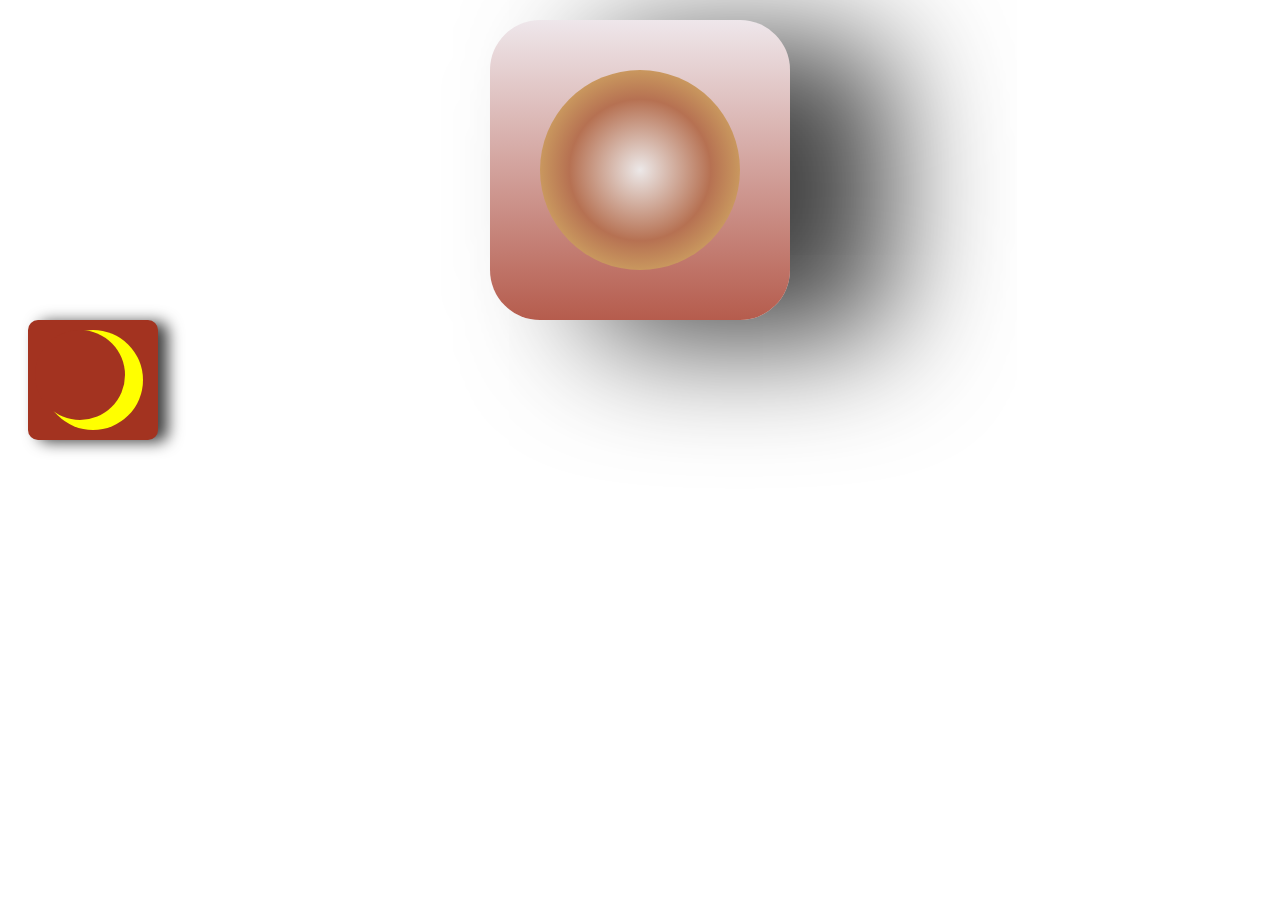
<file: Week-1-1/advanced/index.html>
<!DOCTYPE html>
<html lang="en">
  <head>
    <meta charset="UTF-8" />
    <meta http-equiv="X-UA-Compatible" content="IE=edge" />
    <meta name="viewport" content="width=device-width, initial-scale=1.0" />
    <link rel="stylesheet" href="./style.css" />
    <title>Week-1 advance</title>
  </head>
  <body>
    <div id="square">
      <div id="circle"></div>
    </div>

    <div id="moon-container">
      <div id="moon-left">
        <div id="moon-right"></div>
      </div>
    </div>
  </body>
</html>
</file>
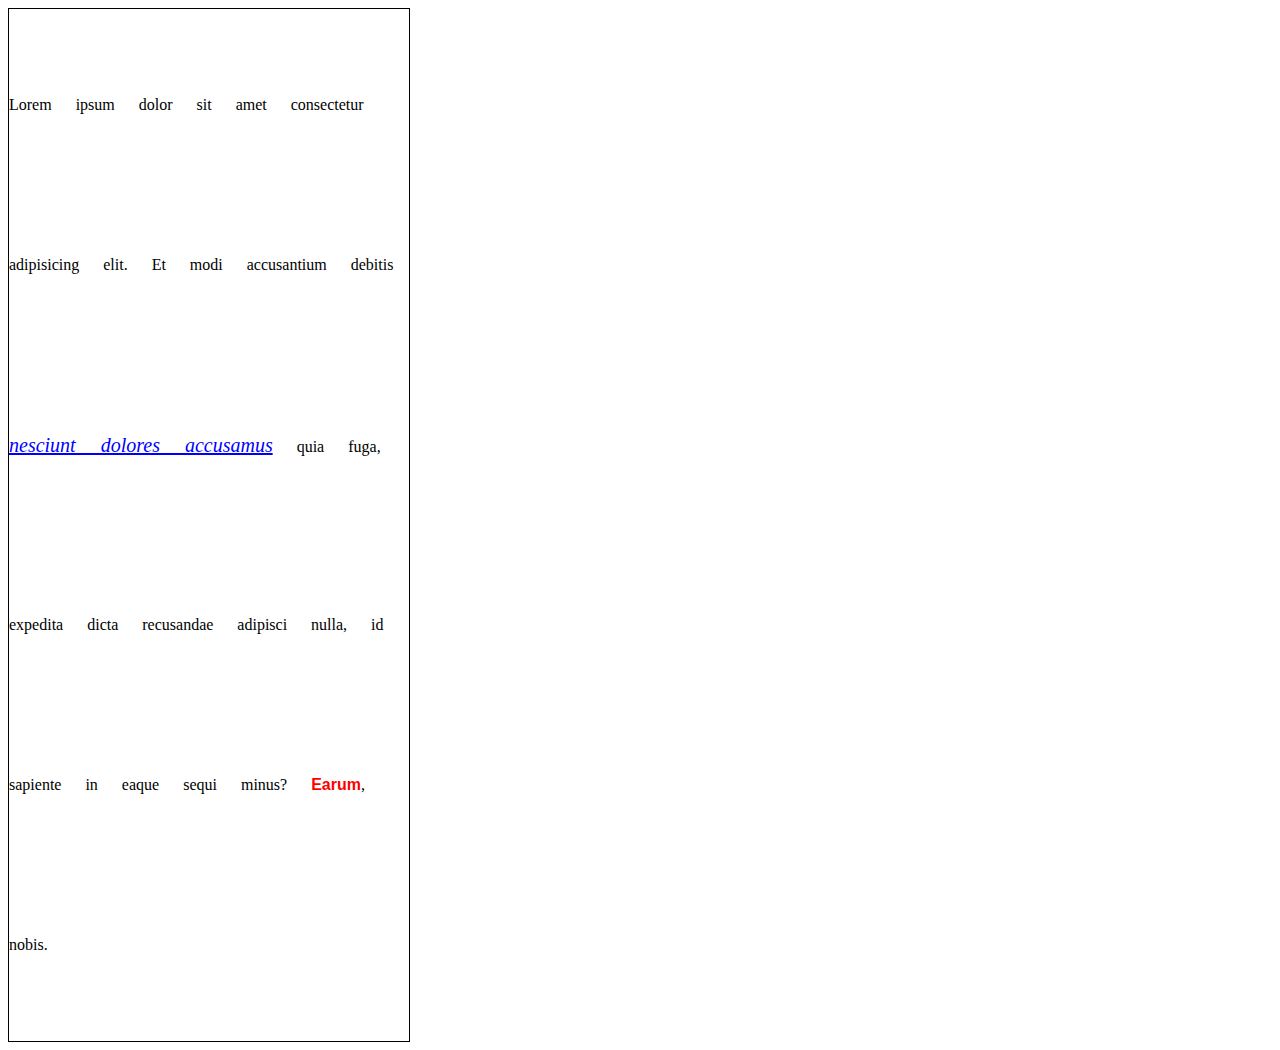
<file: Week-1-1/basic/index.html>
<!DOCTYPE html>
<html lang="en">

<head>
  <meta charset="UTF-8" />
  <meta http-equiv="X-UA-Compatible" content="IE=edge" />
  <meta name="viewport" content="width=device-width, initial-scale=1.0" />
  <link rel="stylesheet" href="./style.css" />

  <style>
    p {
      /* option */
      /* text-align: center; */
      line-height: 10; /* Satırlar arasındaki yüksekliği */
      word-spacing: 20px;/* kelimeler arawsindaki bosluk */
    }
  </style>

  <title>Week-1 basic</title>
</head>

<body>
  <div>
    <p>
      Lorem ipsum dolor sit amet consectetur adipisicing elit. Et modi accusantium debitis
      <span style="text-decoration: underline; color: blue; font-size: 20px; font-style: italic"> nesciunt dolores
        accusamus</span>
      quia fuga, expedita dicta recusandae adipisci nulla, id sapiente in eaque sequi minus?
      <span
        style="font-weight: bold; text-decoration: none; color: red; font-family: Arial, Helvetica, sans-serif; font-style: normal">Earum</span>,
      nobis.
    </p>
  </div>
</body>

</html>
</file>
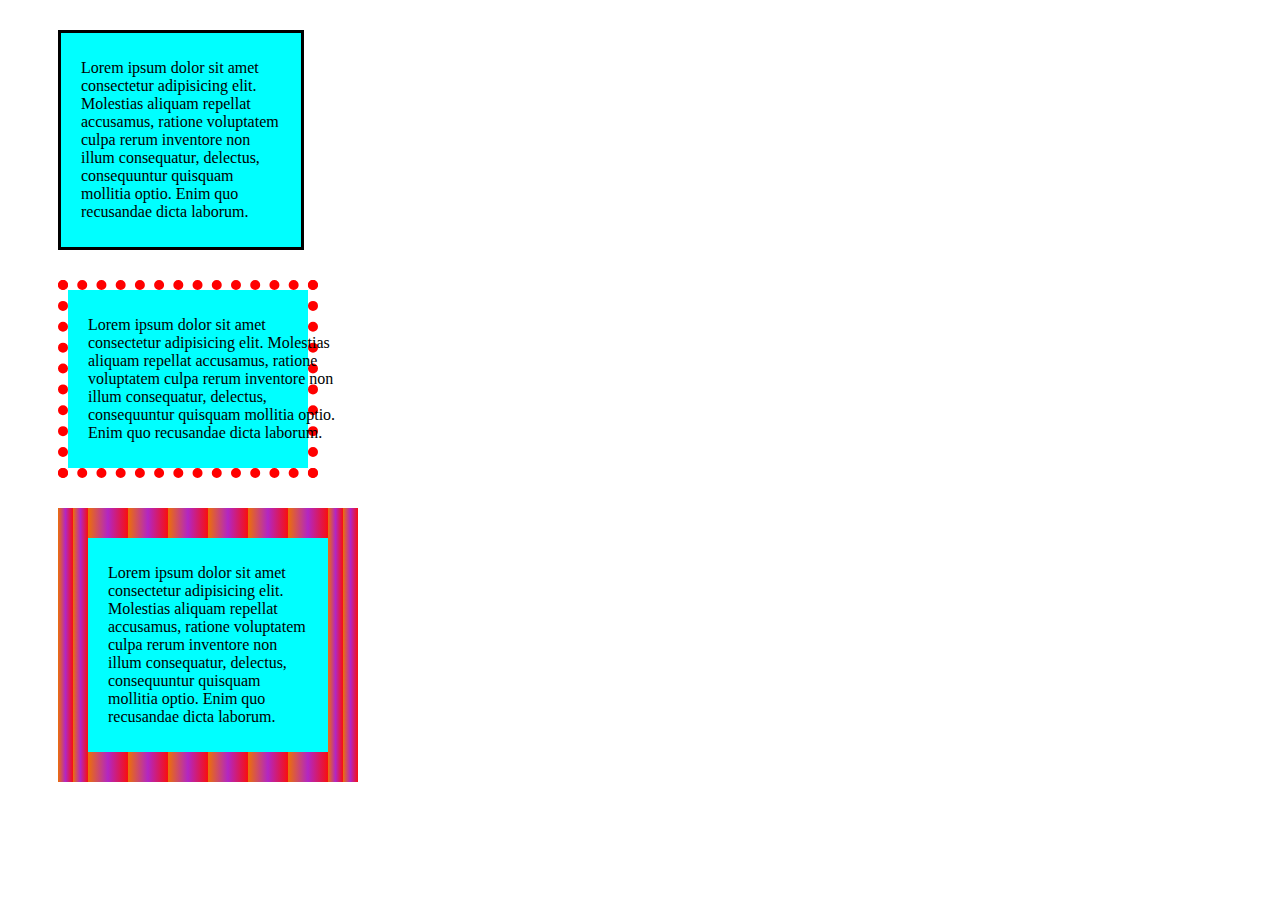
<file: Week-1-1/intermediate/index.html>
<!DOCTYPE html>
<html lang="en">
  <head>
    <meta charset="UTF-8" />
    <meta http-equiv="X-UA-Compatible" content="IE=edge" />
    <meta name="viewport" content="width=device-width, initial-scale=1.0" />
    <link rel="stylesheet" href="./style.css" />
    <title>Week-1 intermediate</title>
  </head>
  <body>
    <div id="container-1" class="rectangle">
      <p id="text-content-1">
        Lorem ipsum dolor sit amet consectetur adipisicing elit. Molestias
        aliquam repellat accusamus, ratione voluptatem culpa rerum inventore non
        illum consequatur, delectus, consequuntur quisquam mollitia optio. Enim
        quo recusandae dicta laborum.
      </p>
    </div>

    <div id="container-2" class="rectangle">
      <p id="text-content-2">
        Lorem ipsum dolor sit amet consectetur adipisicing elit. Molestias
        aliquam repellat accusamus, ratione voluptatem culpa rerum inventore non
        illum consequatur, delectus, consequuntur quisquam mollitia optio. Enim
        quo recusandae dicta laborum.
      </p>
    </div>

    <div id="container-3" class="rectangle">
      <p id="text-content-3">
        Lorem ipsum dolor sit amet consectetur adipisicing elit. Molestias
        aliquam repellat accusamus, ratione voluptatem culpa rerum inventore non
        illum consequatur, delectus, consequuntur quisquam mollitia optio. Enim
        quo recusandae dicta laborum.
      </p>
    </div>
  </body>
</html>
</file>
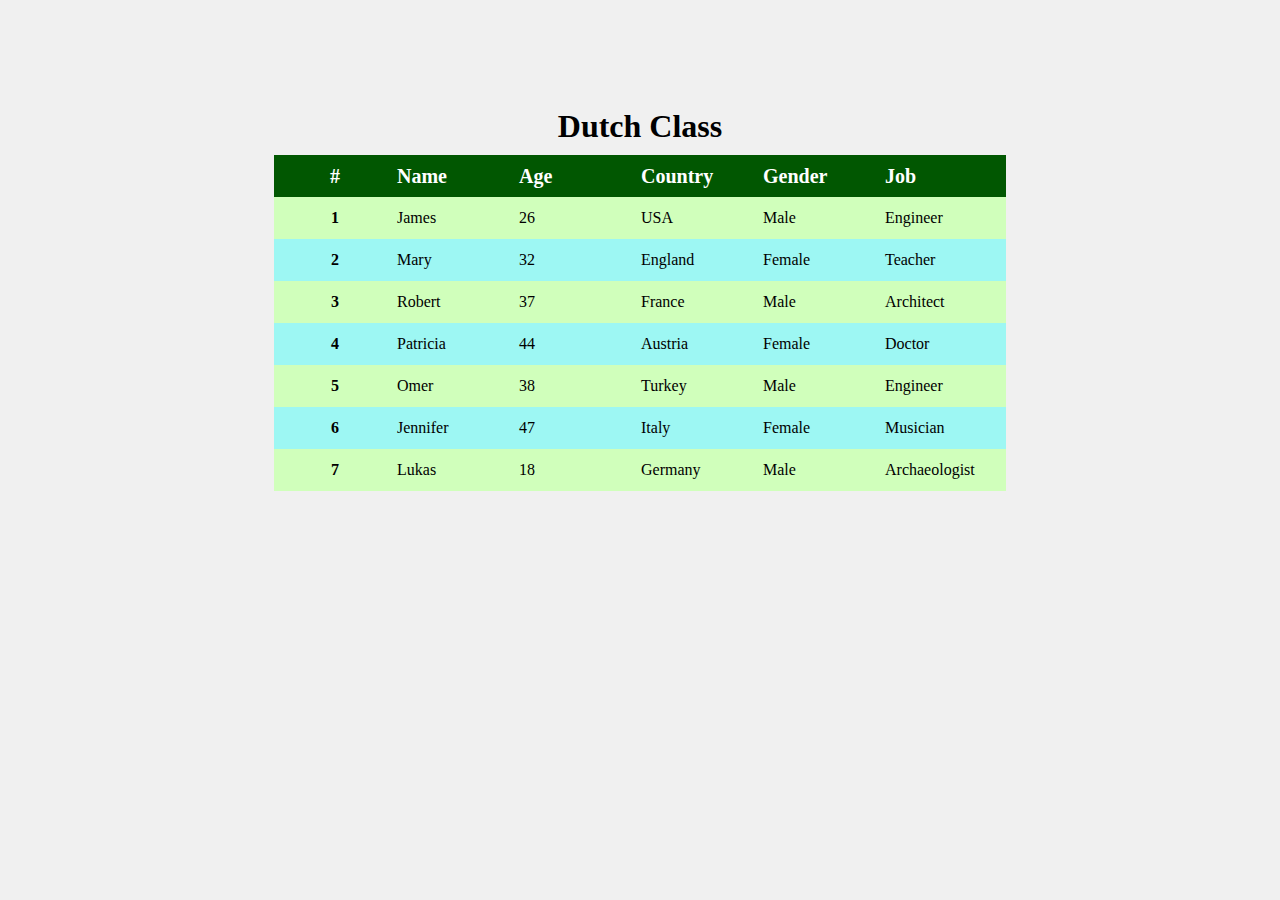
<file: Week-1-2/advanced/index.html>
<!DOCTYPE html>
<html lang="en">
  <head>
    <meta charset="UTF-8" />
    <meta http-equiv="X-UA-Compatible" content="IE=edge" />
    <meta name="viewport" content="width=device-width, initial-scale=1.0" />
    <link rel="stylesheet" href="./style.css" />
    <title>Week-2 advanced</title>
  </head>
  <body>
    <table>
      <caption>
        Dutch Class
      </caption>
      <thead>
        <tr>
          <th>#</th>
          <th>Name</th>
          <th>Age</th>
          <th>Country</th>
          <th>Gender</th>
          <th>Job</th>
        </tr>
      </thead>
      <tbody>
        <tr>
          <th>1</th>
          <td>James</td>
          <td>26</td>
          <td>USA</td>
          <td>Male</td>
          <td>Engineer</td>
        </tr>

        <tr>
          <th>2</th>
          <td>Mary</td>
          <td>32</td>
          <td>England</td>
          <td>Female</td>
          <td>Teacher</td>
        </tr>

        <tr>
          <th>3</th>
          <td>Robert</td>
          <td>37</td>
          <td>France</td>
          <td>Male</td>
          <td>Architect</td>
        </tr>

        <tr>
          <th>4</th>
          <td>Patricia</td>
          <td>44</td>
          <td>Austria</td>
          <td>Female</td>
          <td>Doctor</td>
        </tr>

        <tr>
          <th>5</th>
          <td>Omer</td>
          <td>38</td>
          <td>Turkey</td>
          <td>Male</td>
          <td>Engineer</td>
        </tr>

        <tr>
          <th>6</th>
          <td>Jennifer</td>
          <td>47</td>
          <td>Italy</td>
          <td>Female</td>
          <td>Musician</td>
        </tr>

        <tr>
          <th>7</th>
          <td>Lukas</td>
          <td>18</td>
          <td>Germany</td>
          <td>Male</td>
          <td>Archaeologist</td>
        </tr>
      </tbody>
    </table>
  </body>
</html>
</file>
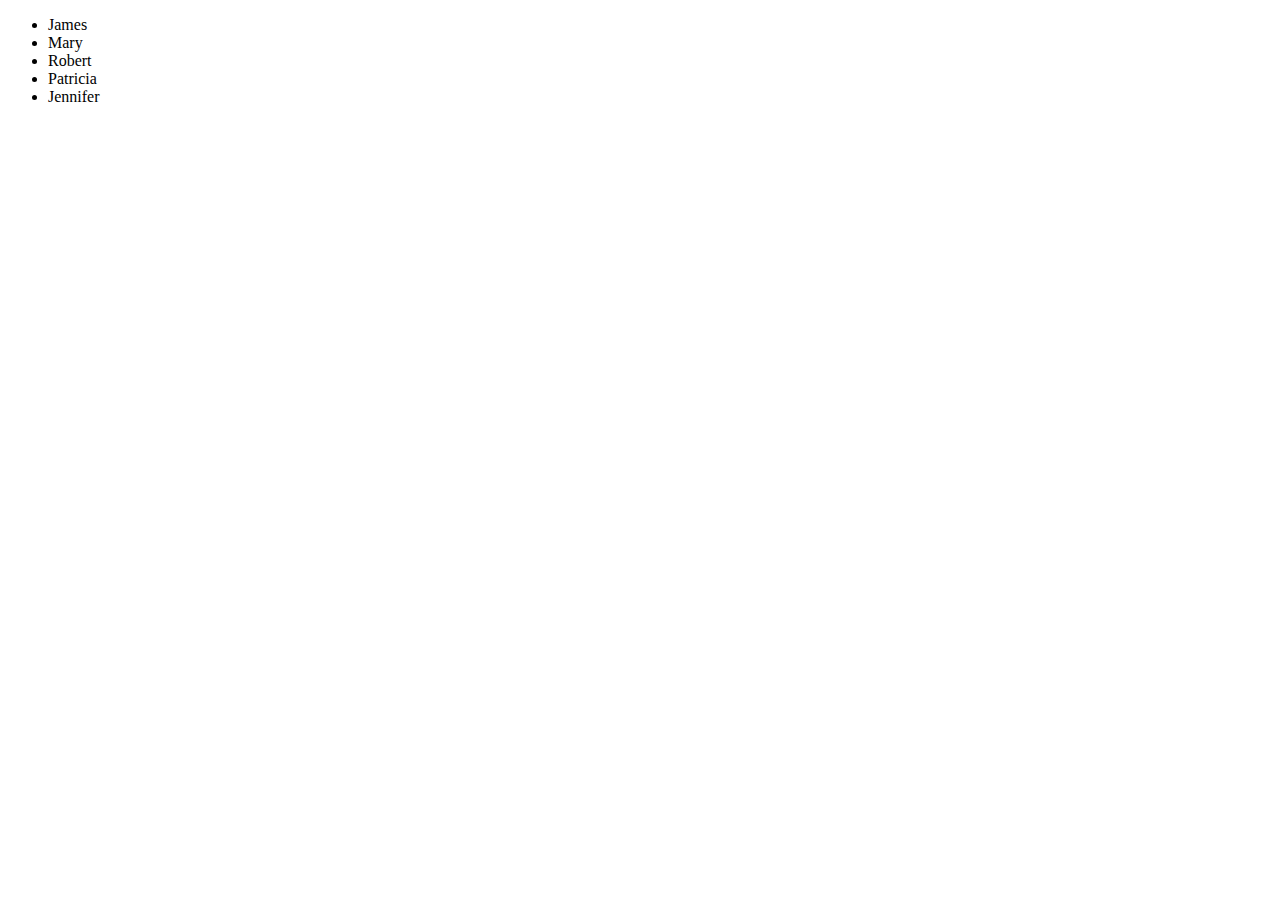
<file: Week-1-2/basic/index.html>
<!DOCTYPE html>
<html lang="en">
<head>
    <meta charset="UTF-8">
    <meta http-equiv="X-UA-Compatible" content="IE=edge">
    <meta name="viewport" content="width=device-width, initial-scale=1.0">
    <link rel="stylesheet" href="./style.css">
    <title>Week-2 basic</title>
</head>
<body>
    <ul>
        <li>James</li>
        <li>Mary</li>
        <li>Robert</li>
        <li>Patricia</li>
        <li>Jennifer</li>
    </ul>
</body>
</html>
</file>
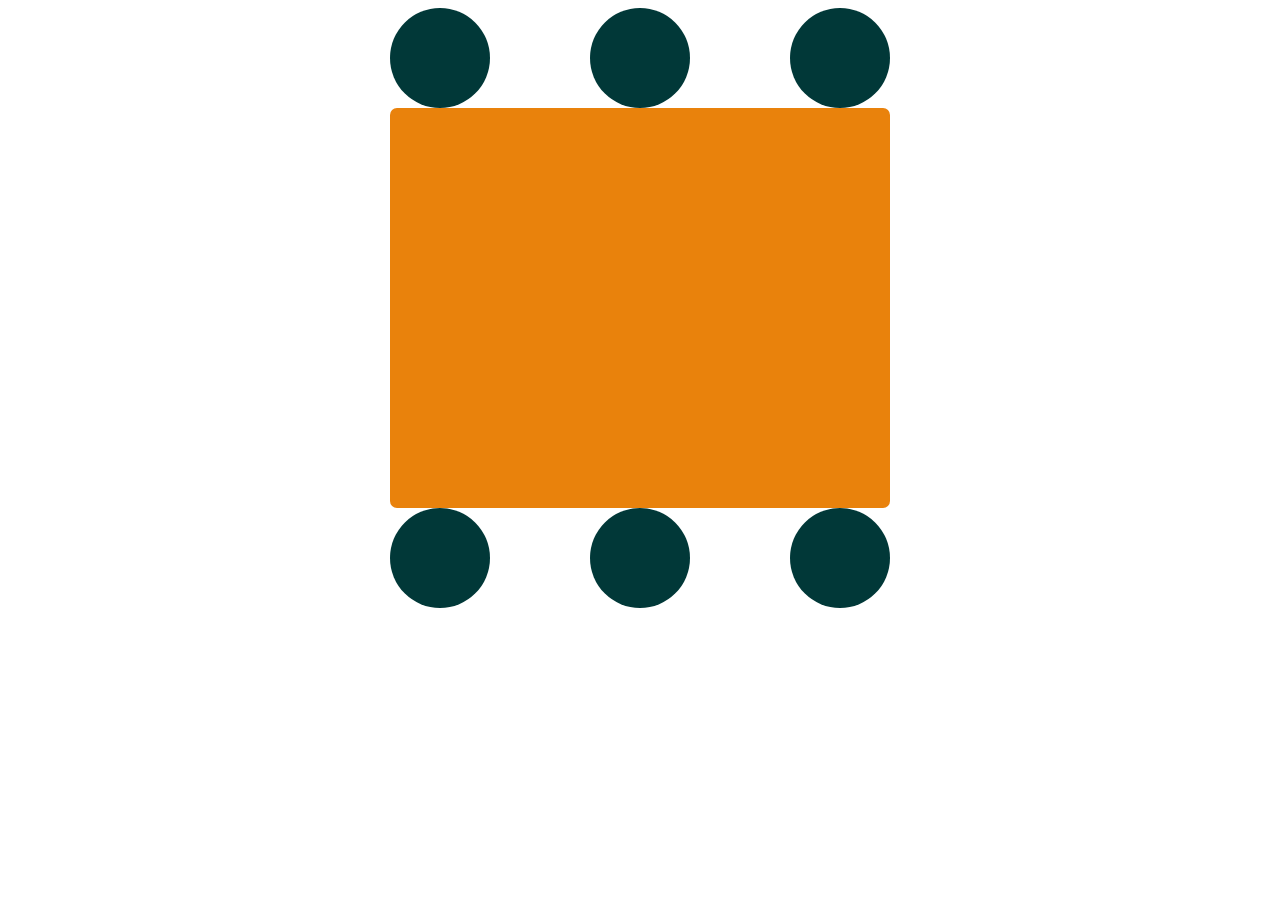
<file: Week-2-1/advanced/index.html>
<!DOCTYPE html>
<html lang="en">
  <head>
    <meta charset="UTF-8" />
    <meta http-equiv="X-UA-Compatible" content="IE=edge" />
    <meta name="viewport" content="width=device-width, initial-scale=1.0" />
    <link rel="stylesheet" href="./style.css" />
    <title>Week-3 advanced</title>
  </head>
  <body>
    <main>
      <section>

        <div id="table-status">

          <div class="horizontal-guests">
            <div></div>
            <div></div>
            <div></div>
          </div>

          <div id="dinner-table"></div>

          <div class="horizontal-guests">
            <div></div>
            <div></div>
            <div></div>
          </div>
        </div>

      </section>
    </main>
  </body>
</html>
</file>
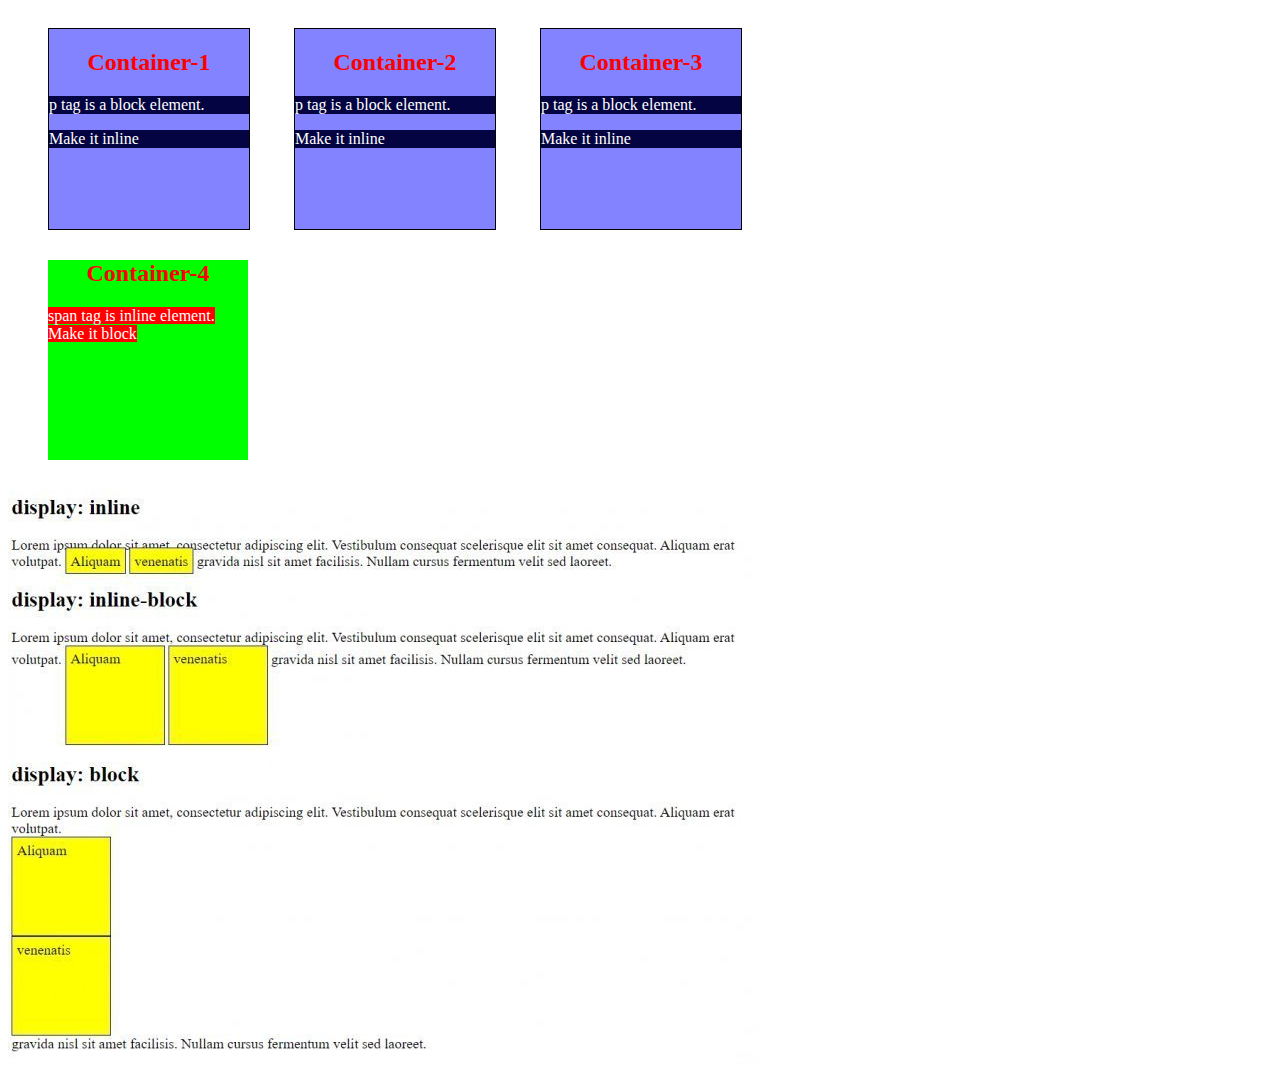
<file: Week-2-1/basic/index.html>
<!DOCTYPE html>
<html lang="en">
  <head>
    <meta charset="UTF-8" />
    <meta http-equiv="X-UA-Compatible" content="IE=edge" />
    <meta name="viewport" content="width=device-width, initial-scale=1.0" />
    <link rel="stylesheet" href="./style.css" />
    <title>Week-3 Basic</title>
  </head>
  <body>
    <section>
      <div class="container" id="container-1">
        <h2>Container-1</h2>
        <p>p tag is a block element.</p>
        <p>Make it inline</p>
      </div>
      <div class="container">
        <h2>Container-2</h2>
        <p>p tag is a block element.</p>
        <p>Make it inline</p>
      </div>
      <div class="container">
        <h2>Container-3</h2>
        <p>p tag is a block element.</p>
        <p>Make it inline</p>
      </div>
    </section>

    <section id="block-example">
      <h2>Container-4</h2>
      <span>span tag is inline element.</span>
      <span>Make it block</span>
    </section>

    <img src="./display.jpeg" alt="">
  </body>
</html>
</file>
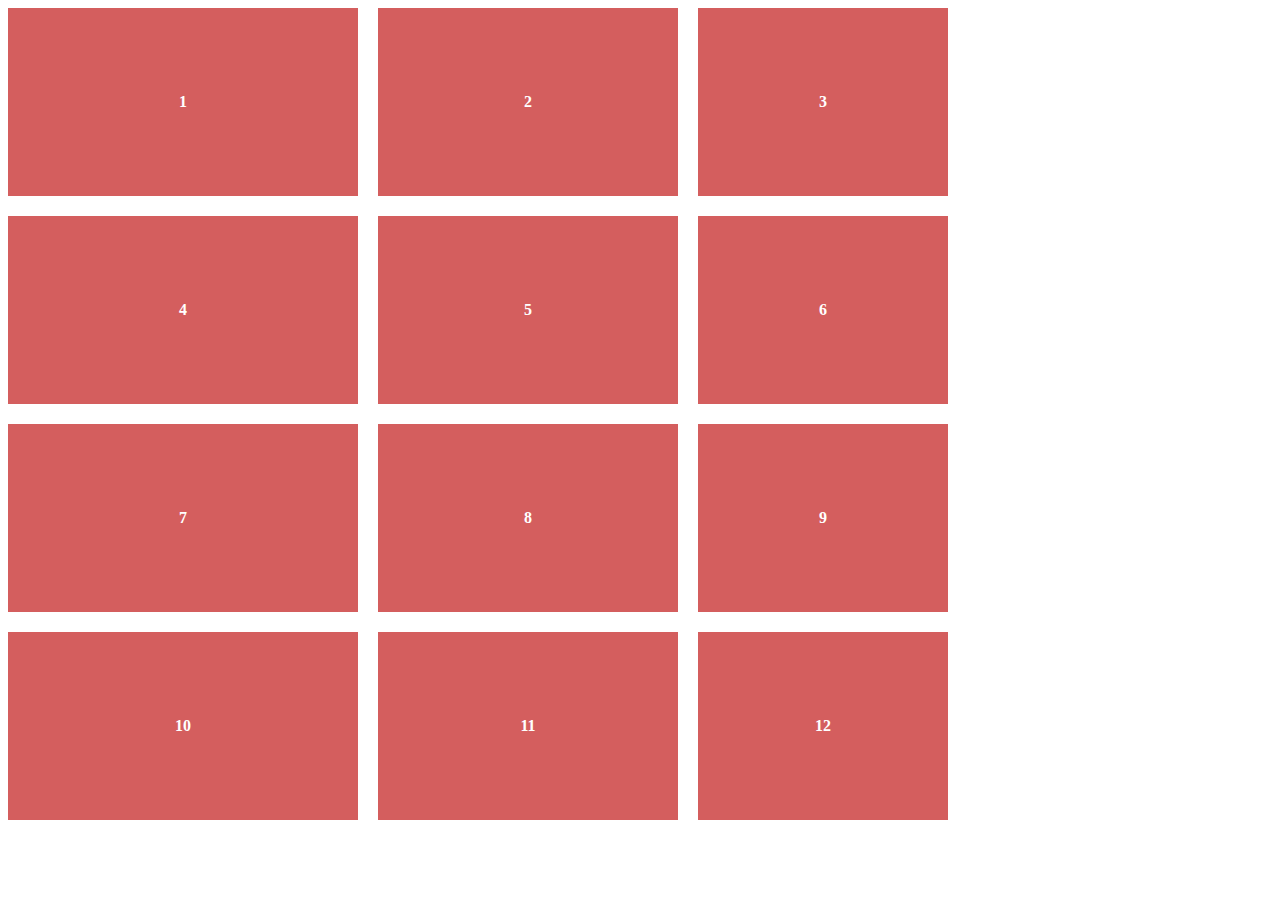
<file: Week-2-1/intermediate/index.html>
<!DOCTYPE html>
<html lang="en">
  <head>
    <meta charset="UTF-8" />
    <meta http-equiv="X-UA-Compatible" content="IE=edge" />
    <meta name="viewport" content="width=device-width, initial-scale=1.0" />
    <link rel="stylesheet" href="./style.css" />
    <title>Week-3 intermediate</title>
  </head>
  <body>
    <section>
      <div class="container"><p>1</p></div>
      <div class="container"><p>2</p></div>
      <div class="container"><p>3</p></div>
      <div class="container"><p>4</p></div>
      <div class="container"><p>5</p></div>
      <div class="container"><p>6</p></div>
      <div class="container"><p>7</p></div>
      <div class="container"><p>8</p></div>
      <div class="container"><p>9</p></div>
      <div class="container"><p>10</p></div>
      <div class="container"><p>11</p></div>
      <div class="container"><p>12</p></div>
    </section>
  </body>
</html>
</file>
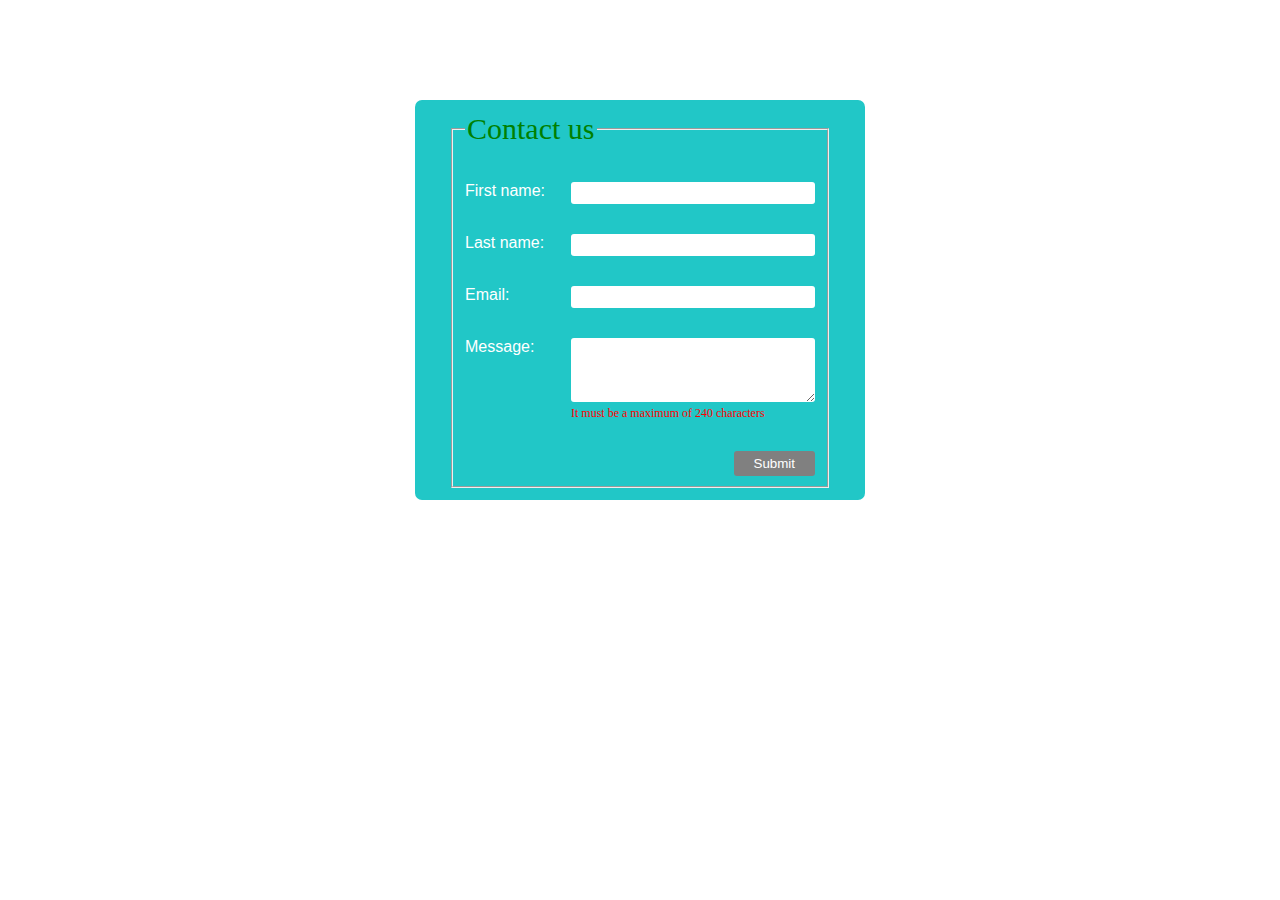
<file: Week-2-2/intermediate/index.html>
<!DOCTYPE html>
<html lang="en">
  <head>
    <meta charset="UTF-8" />
    <meta http-equiv="X-UA-Compatible" content="IE=edge" />
    <meta name="viewport" content="width=device-width, initial-scale=1.0" />
    <link rel="stylesheet" href="./style.css" />
    <title>Week-4 intermediate</title>
  </head>
  <body>
    <form>
      <fieldset>
        <legend>Contact us</legend>
        <!-- comment-1: label tag is used for accessibility in form -->
        <div class="form-example">
          <label for="fname">First name:</label>
          <input type="text" id="fname" name="fname" required />
        </div>

        <div class="form-example">
          <label for="lname">Last name:</label>
          <input type="text" id="lname" name="lname" required />
        </div>

        <div class="form-example">
          <label for="email">Email:</label>
          <input type="email" id="email" name="email" required />
        </div>

        <div class="form-example">
          <label for="message">Message:</label>
          <div>
            <!-- comment-2: "aria-describedby" is used to reference p tag. also id of p tag is assigned "format" to associate it
              with textarea -->
            <textarea id="message" name="message" aria-describedby="format" maxlength="120" rows="4"></textarea>
            <p id="format">It must be a maximum of 240 characters</p>
          </div>
        </div>

        <div id="form-submit">
          <!-- comment-3: aria-label="Submit" is used for accessibility because there is not label of button tag  -->
          <button type="submit" aria-label="Submit">Submit</button>
        </div>
      </fieldset>
    </form>
  </body>
</html>
</file>
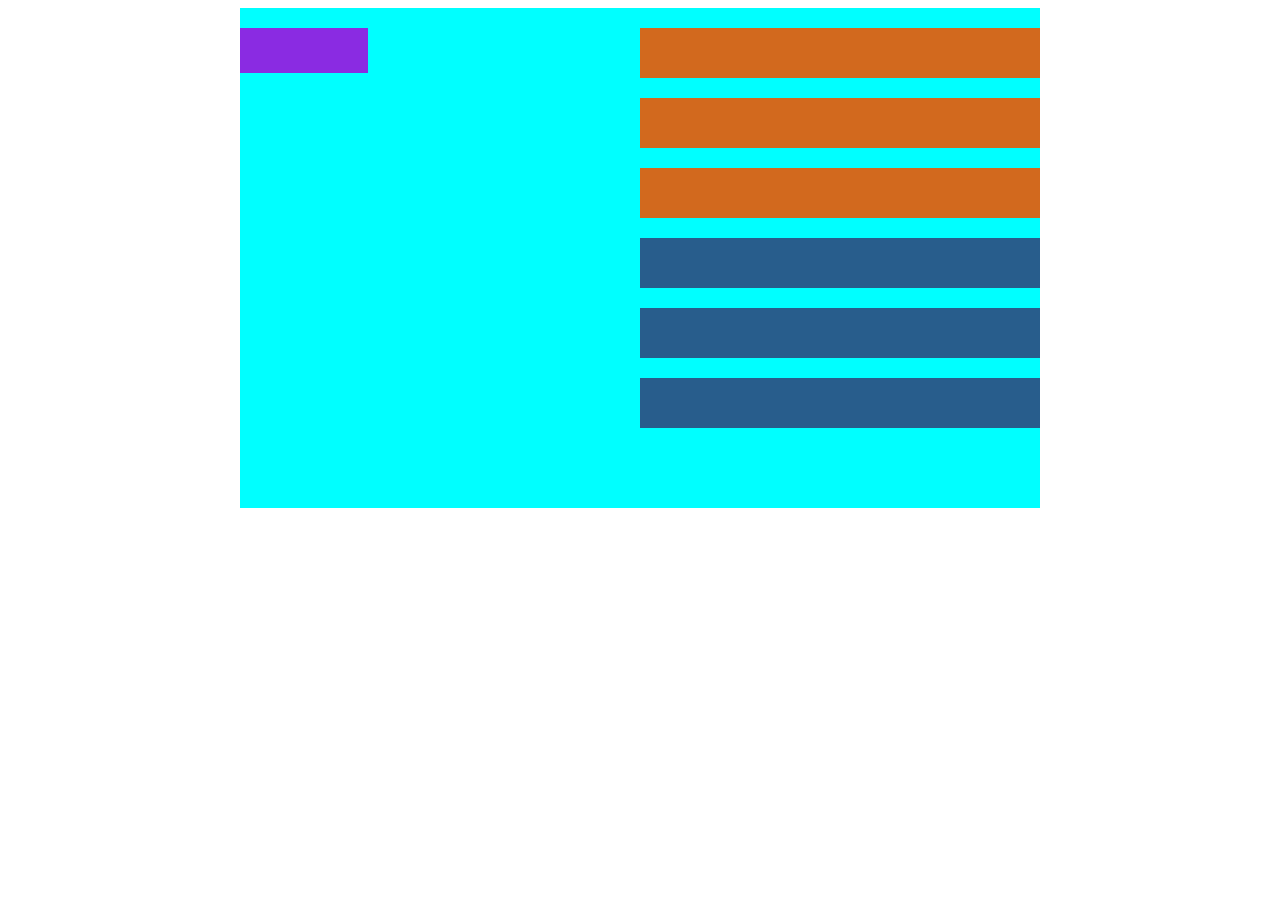
<file: Week-2-2/Kendin-dene/index.html>
<!DOCTYPE html>
<html lang="en">

<head>
  <meta charset="UTF-8" />
  <meta http-equiv="X-UA-Compatible" content="IE=edge" />
  <meta name="viewport" content="width=device-width, initial-scale=1.0" />
  <link rel="stylesheet" href="./style.css" />
  <title>Week-4 basic</title>
</head>

<body>
  <main>
    <div id="main-container">
      <div id="container-1"></div>
      <section id="container-2">
        <div class="rectangle"></div>
        <div class="rectangle"></div>
        <div class="rectangle"></div>

        <section class="rectangle2">
          <div></div>
          <div></div>
          <div></div>
        </section>
        
      </section>
    </div>
  </main>
</body>

</html>
</file>
<file: Week-1-1/advanced/style.css>
body {
  background-image: url("https://www.gezgezinsani.com/wp-content/uploads/2019/04/k%C4%B1z-kulesi.jpg");
  background-repeat: no-repeat;
  background-size: 1440px 700px;
}

#square {
  background: linear-gradient(/* to bottom right, */ rgba(94, 17, 56, 0.1), rgba(163, 51, 32, 0.8));
  width: 300px;
  height: 250px;
  padding-top: 50px;
  /* Bir elementi yatayda ortalamak isterseniz margin özelliğine auto değerini vermelisiniz.
      Bu özelliğin düzgün çalışması için elemente width ile genişlik vermelisiniz */
  margin: auto;
  margin-top: 20px;
  border-radius: 50px;
  /* offset-x | offset-y | blur-radius | spread-radius | color */
  box-shadow: 100px 20px 125px 0px rgba(0, 0, 0, 0.75);
}

#circle {
  background: radial-gradient(#ece8e8, #b67152, #e4ce70);
  border-radius: 50%;
  width: 200px;
  height: 200px;
  margin: auto;
}

#moon-container {
  background-color: #a33320;
  width: 110px;
  height: 110px;
  padding: 10px 10px 0px 10px;
  margin-left: 20px;
  margin-right: auto;
  border-radius: 10px;
  box-shadow: 10px 2px 15px 0px rgba(0, 0, 0, 0.75);
}

#moon-left {
  width: 100px;
  height: 100px;
  background-color: rgb(255, 255, 0);
  border-radius: 50%;
  margin: auto;
}

#moon-right {
  width: 90px;
  height: 90px;
  background-color: #a33320;
  border-radius: 50%;
  margin-left: -8px;
}
</file>
<file: Week-1-1/basic/style.css>
div {
  border-width: 1px;
  border-style: solid;
  border-color: black;
  /* option */
  /* border: 1px solid black; */
  width: 400px;
  /* option-1 */
  /* padding: 5px; */

  /* option-2 */
  /* padding-top: 10px;
  padding-right: 20px;
  padding-bottom: 10px;
  padding-left: 20px; */

  /* option-3 */
  /* padding: 10px 20px 10px 20px; */

  /* option-4 */
  /* padding: 10px 20px; */
}
</file>
<file: Week-1-1/intermediate/style.css>
.rectangle {
  width: 200px;
  padding: 10px 20px;
  margin-left: 50px;
  margin-top: 30px;
  background-color: aqua;
}

#container-1 {
  border-width: 3px;
  border-style: solid;
  border-color: black;
  /* option-1 */
  /* border: 3px solid black; */

  /* option-2 */
  /* border-top: 10px solid #2bff00;
  border-bottom: 10px solid #971cb6;
  border-left: 5px solid #3e22b9;
  border-right: 10px solid #d10e4f; */
}

#text-content-1 {
  width: 200px;
}

#container-2 {
  border: 10px dotted red;
  background-clip: padding-box;

/* border-box: background-image konumu border alanından başlar
padding-box: background-image konumu padding alanından başlar
content-box: background-image konumu içerik alanından başlar */

  /* option-3 */
  /* background-clip: border-box; */
  /* option-4 */
  /* border: 3px dashed red; */
}

#text-content-2 {
  width: 250px;
}

#container-3 {
  border: 30px solid;
  border-image: repeating-linear-gradient(90deg, #ec6f08, #b226c4, #f80f0f 30px) 60;
}

#text-content-3 {
  max-width: 250px;
}
</file>
<file: Week-1-2/advanced/style.css>
body {
  background-color: #f0f0f0;
}

table {
  margin: auto;
  position: relative;
  top: 100px;
  /*comment-1: border removed */
  border-collapse: collapse;
}

caption {
  font-size: 32px;
  font-weight: bold;
  margin-bottom: 10px;
}

thead {
  background-color: #015701;
}

/*comment-2: all of th in thead are styled */
thead th {
  color: #ffffff;
  font-size: 20px;
  width: 120px;
  height: 40px;
  text-align: left;
}

thead th:nth-child(1) {
  text-align: center;
}

/*comment-3: The odd numbered "tr"s, which are the child of "tbody", are styled */
tbody > tr:nth-child(odd) {
  background-color: #d0ffbb;
}

/*comment-4: The odd numbered "tr"s, which are the child of "tbody", are styled when they are hover */
tbody > tr:nth-child(odd):hover {
  background-color: #00b135a4;
  color: #ffffff;
  font-family: Arial, Helvetica, sans-serif;
}

/*comment-5: The even numbered "tr"s, which are the child of "tbody", are styled */
tbody > tr:nth-child(even) {
  background-color: #9df7f3;
}

/*comment-6: The even numbered "tr"s, which are the child of "tbody", are styled when they are hover */
tbody > tr:nth-child(even):hover {
  background-color: #4495ff;
  color: #ffffff;
  font-family: Arial, Helvetica, sans-serif;
}

/*comment-7: all of th and td in tbody are styled */
tbody th,
td {
  height: 40px;
}
</file>
<file: Week-1-2/basic/style.css>
/* option-1 */
/* li {
  list-style: none;
} */

/* option-2 */
/* li {
  list-style-type: circle;
} */

/* option-3 */
/* li {
  list-style-type: square;
} */

/* option-4 */
/* li {
  list-style-type: decimal;
} */

/* option-5 */
/* li {
  list-style-type: upper-roman;
} */

/* option-6 */
/* li {
  list-style-type: lower-alpha;
} */

/* option-7 */
/* li {
  list-style-position: inside;
  border: 1px solid black;
  width: 100px;
} */

/* option-8 (default list-style-position: outside */
/* li {
  list-style-position: outside;
  border: 1px solid black;
  width: 100px;
} */
</file>
<file: Week-2-1/advanced/style.css>
/* comment-1: the table with guests is aligned. section consists of 3 containers */
section {
  display: flex;
  justify-content: center;
  align-items: center;
}
#dinner-table {
  width: 500px;
  height: 400px;
  background-color: #e9820c;
  border-radius: 7px;
}
/* comment-3: guests in the horizontal-guests class are horizontally aligned */
.horizontal-guests {
  height: 100px;
  width: 500px;
  display: flex;
  justify-content: space-between;
}
/* comment-4: all of guests are styled */
.horizontal-guests > div {
  width: 100px;
  height: 100px;
  background-color: rgb(1, 56, 56);
  border-radius: 50%;
}
</file>
<file: Week-2-1/basic/style.css>
.container {
  width: 200px;
  height: 200px;
  background-color: #8383ff;
  border: 1px solid #000000;
  margin-left: 40px;
  margin-top: 20px;
  /* option-1 */
  /* etiketten sonra bir satır sonu eklememesidir, böylece etiket diğer etiketlerin yanında yer alabilir. */
  display: inline-block;
}

#container-1 {
  /* option-2 */
  /* visibility: hidden; */
  
  /* option-3 */
  /* display: none; */
}

h2 {
  color: #ff0000;
  text-align: center;
}

p {
  color: #ffffff;
  background-color: #040442;
  /* option-4 */
  /* display: inline; */
}

#block-example {
  width: 200px;
  height: 200px;
  margin: 30px 40px;
  background-color: #00ff00;
}

#block-example > span {
  /* option-5 */
  /* display: block; */

  /* option-6 */
  /* display: none; */
  color: #ffffff;
  height: 50px;
  background-color: #ff0000;
}
</file>
<file: Week-2-1/intermediate/style.css>
section {
  display: flex;
  /* comment-1: it is provided that containers are moved to other lines with "flex-wrap: wrap" */
  flex-wrap: wrap;
  column-gap: 20px;
  row-gap: 20px;
}

.container {
  height: 188px;
  background-color: rgb(212, 94, 94);
  /* option-1 */
  /* flex-grow: 1; */

  /* comment-2: numbers in container aligned */
  display: flex;
  align-items: center;
  justify-content: center;
  color: #ffffff;
  font-weight: bold;
}

/* comment-3: each container is assigned a width value in turn */

/* deger: even (çift), odd (tek) değerleri girilebilir.
deger: an+b şeklinde bir formül girilebilir. a ve b tam sayı değeri olup, 
a katlanarak gidecek sayıyı, b ise başlangıç değeri olan tam sayıyı ifade eder. 
+ sembolü yerine – (eksi)  sembolü de kullanılabilir. */
.container:nth-child(3n) {
  width: 250px;
}
.container:nth-child(3n + 2) {
  width: 300px;
}

.container:nth-child(3n + 1) {
  width: 350px;
}
</file>
<file: Week-2-2/intermediate/style.css>
form {
  width: 450px;
  height: 400px;
  margin: auto;
  margin-top: 100px;
  display: flex;
  align-items: center;
  background-color: rgb(33, 199, 199);
  border-radius: 7px;
}

fieldset {
  width: 350px;
  margin: auto;
}

legend {
  color: green;
  font-size: 30px;
}

.form-example {
  display: flex;
  justify-content: space-between;
  margin-top: 30px;
}

input,
textarea {
  width: 240px;
  border-radius: 3px;
  border: none;
}

input {
  height: 20px;
}

label {
  color: #ffffff;
  font-family: Arial, Helvetica, sans-serif;
}

p {
  font-size: 12px;
  color: red;
  margin: 0;
}

#form-submit {
  display: flex;
  justify-content: flex-end;
}

button {
  border: none;
  background-color: gray;
  padding: 5px 20px;
  color: white;
  margin-top: 30px;
  border-radius: 3px;
}
</file>
<file: Week-2-2/Kendin-dene/style.css>
#main-container {
  background-color: #00ffff;
  max-width: 800px;
  height: 500px;
  display: flex;
  justify-content: space-between;
  margin: auto;
}

#container-1 {
  width: 10vw;
  height: 5vh;
  background-color: #8a2be2;
  margin-top: 20px;
}

#container-2 {
  width: 400px;
}

.rectangle {
  height: 50px;
  background-color: #d2691e;
  margin-top: 20px;
}
.rectangle2 > div {
  height: 50px;
  background-color: #285d8c;
  margin-top: 20px;
}
</file>
